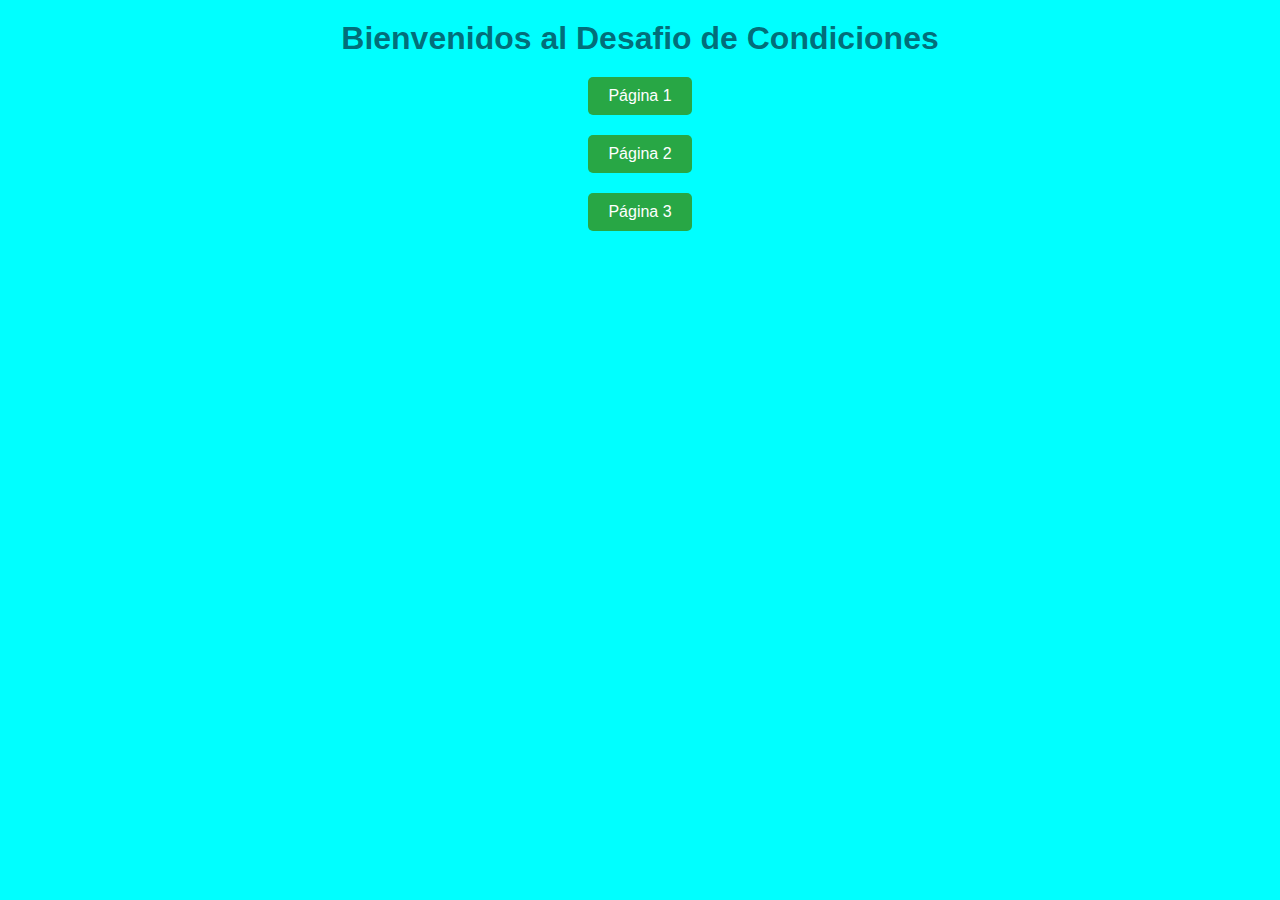
<file: index.html>
<!DOCTYPE html>
<html lang="en">
<head>
    <meta charset="UTF-8">
    <meta name="viewport" content="width=device-width, initial-scale=1.0">
    <link rel="stylesheet" href="./assets/css/styles.css">
    <title>Home</title>
</head>
<body>

    <h1>Bienvenidos al Desafio de Condiciones</h1>
    
    <div class="form">
        <form action="./page1.html">
            <button type="submit">Página 1</button>
        </form>
        <form action="./page2.html">
            <button type="submit">Página 2</button>
        </form>
        <form action="./page3.html">
            <button type="submit">Página 3</button>
        </form>

        
    </div>
</body>
</html>
</file>
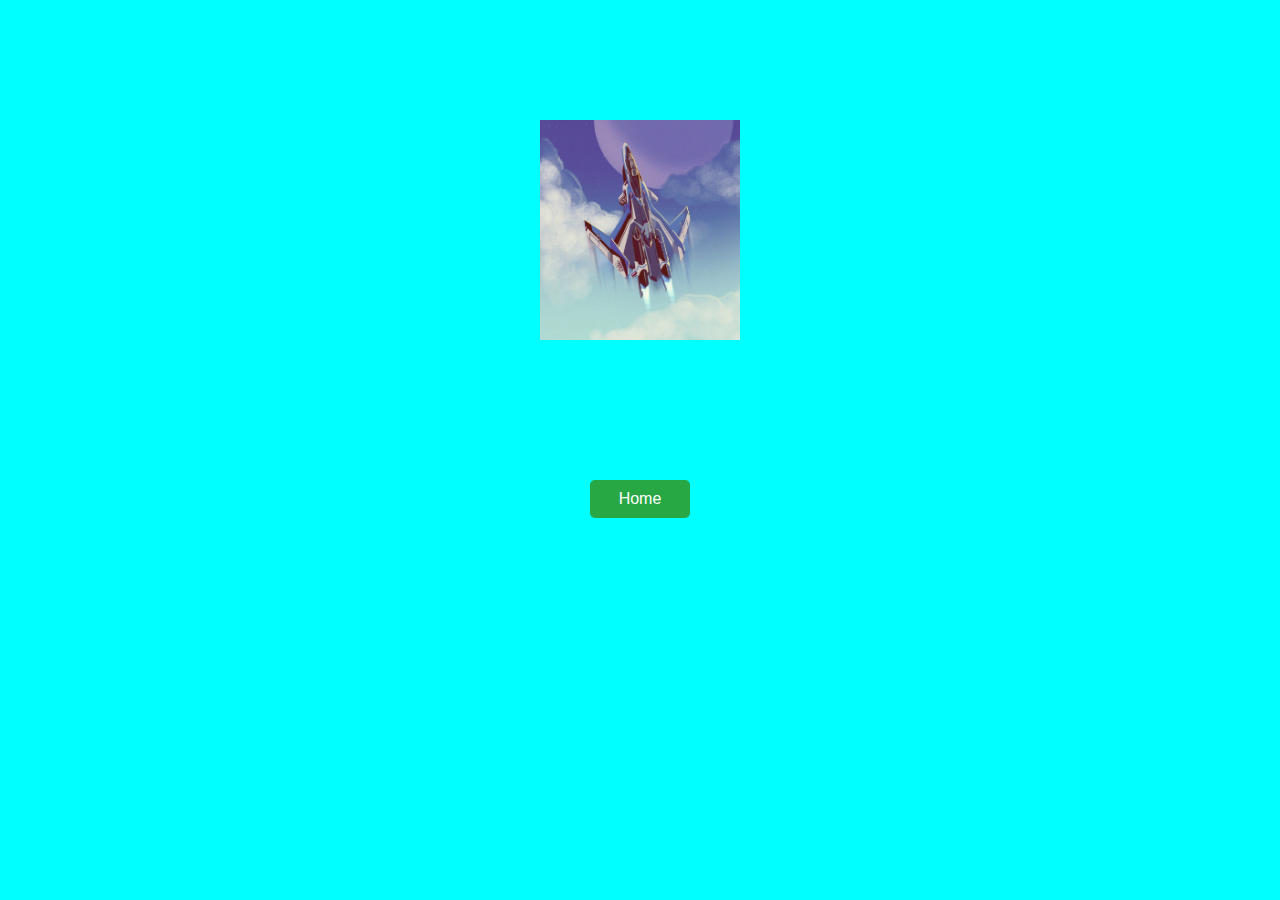
<file: page1.html>
<!DOCTYPE html>
<html lang="en">
<head>
    <meta charset="UTF-8">
    <meta name="viewport" content="width=device-width, initial-scale=1.0">
    <title>Pagina 1</title>
    <link rel="stylesheet" href="./assets/css/styles.css">
    
</head>
<body class="pagina1">
    <div class="firstpage">
    <img id="img1" src="./assets/imgs/imagen1.jpg" alt="" class="pag1">
    </div>

    <div class="form">
        <form action="./index.html">
            <button type="submit">Home</button>
    </div>

    <script src="./assets/js/1_funcion.js"></script>

    
</body>
</html>
</file>
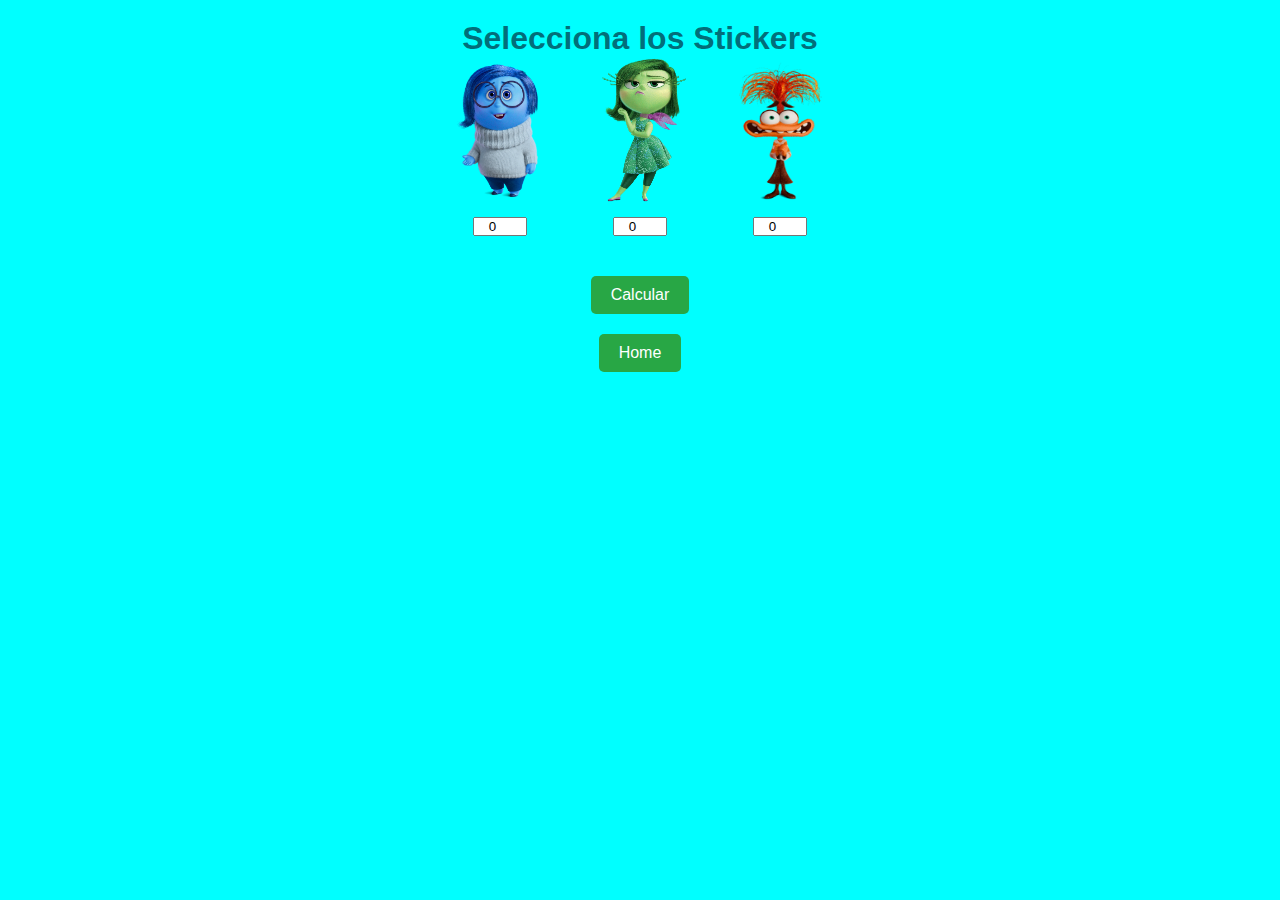
<file: page2.html>
<!DOCTYPE html>
<html lang="es">
<head>
    <meta charset="UTF-8">
    <meta name="viewport" content="width=device-width, initial-scale=1.0">
    <title>Página 2</title>
    <link rel="stylesheet" href="./assets/css/styles.css">
 
</head>
<body class="pagina2">
    <h1>Selecciona los Stickers</h1>
    <div class="sticker-container">
        <div class="sticker">
            <img src="./assets/imgs/sticker1.webp" alt="Sticker Tipo 1">
            <input type="number" id="sticker1" min="0" max="10" value="0">
        </div>
        <div class="sticker">
            <img src="./assets/imgs/sticker2.webp" alt="Sticker Tipo 2">
            <input type="number" id="sticker2" min="0" max="10" value="0">
        </div>
        <div class="sticker">
            <img src="./assets/imgs/sticker3.webp" alt="Sticker Tipo 3">
            <input type="number" id="sticker3" min="0" max="10" value="0">
        </div>
    </div>
    <button id="calcular">Calcular</button>
    <p id="resultado"></p>


    <div class="form">
        <form action="./index.html">
            <button type="submit">Home</button>
    </div>
    
    
    <script src="./assets/js/2_arrow.js"></script>
</body>
</html>
</file>
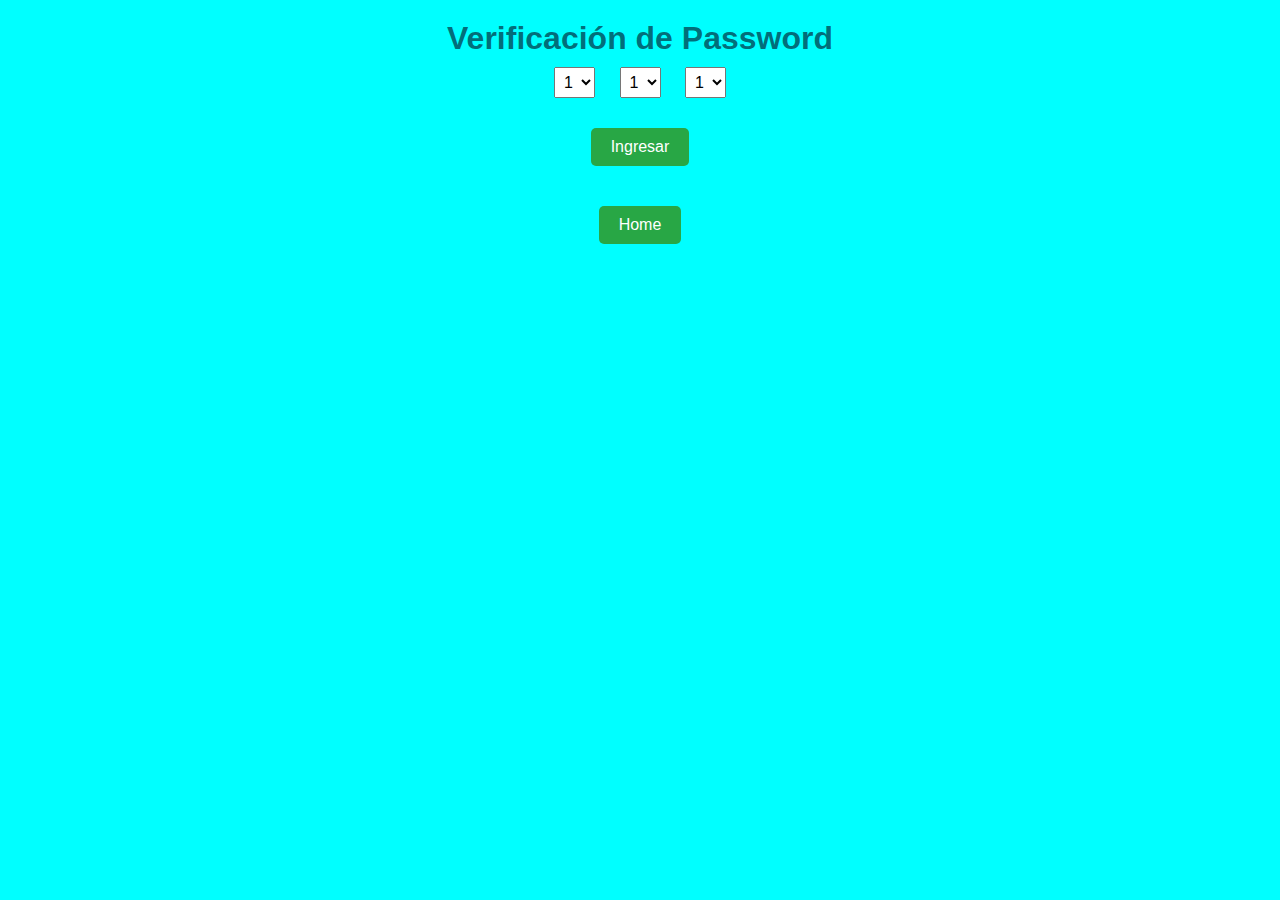
<file: page3.html>
<!DOCTYPE html>
<html lang="es">
<head>
    <meta charset="UTF-8">
    <meta name="viewport" content="width=device-width, initial-scale=1.0">
    <title>Página 3</title>
    <link rel="stylesheet" href="./assets/css/styles.css">
    
</head>
<body class="pag3">
    <div class="container-pag3">
        <h1>Verificación de Password</h1>
        <select id="digit1">
            <option value="1">1</option>
            <option value="2">2</option>
            <option value="3">3</option>
            <option value="4">4</option>
            <option value="5">5</option>
            <option value="6">6</option>
            <option value="7">7</option>
            <option value="8">8</option>
            <option value="9">9</option>
        </select>
        <select id="digit2">
            <option value="1">1</option>
            <option value="2">2</option>
            <option value="3">3</option>
            <option value="4">4</option>
            <option value="5">5</option>
            <option value="6">6</option>
            <option value="7">7</option>
            <option value="8">8</option>
            <option value="9">9</option>
        </select>
        <select id="digit3">
            <option value="1">1</option>
            <option value="2">2</option>
            <option value="3">3</option>
            <option value="4">4</option>
            <option value="5">5</option>
            <option value="6">6</option>
            <option value="7">7</option>
            <option value="8">8</option>
            <option value="9">9</option>
        </select>
        <br>
        <button id="ingresar">Ingresar</button>
        <p id="resultado3"></p>
    </div>

    <div class="form">
        <form action="./index.html">
            <button type="submit">Home</button>
    </div>
    
    <script src="./assets/js/script.js"></script>
</body>
</html>
</file>
<file: assets/css/styles.css>
* {
  margin: 0;
  padding: 0;
}

body {
  background-color: aqua;
  color: #04172ba4;
 
}
body.pagina1 h1 {
  text-align: center;
}
body.pagina1 div.form {
  display: flex;
  justify-content: space-around;
  align-items: center;
}
body.pagina1 div.form button {
  width: 100px;
  margin-top: 30px;
}
body.pagina1 div {
  display: flex;
  justify-content: center;
  align-items: center;
  margin-top: 100px;
}
body.pagina1 div img.pag1 {
  display: flex;
  width: 200px;
  height: auto;
  cursor: pointer;
}

.pagina2 {
  font-family: Arial, sans-serif;
  text-align: center;
  margin: 0;
  padding: 20px;
}
.pagina2 div .sticker-container {
  height: 190px;
}
.pagina2 div .sticker-container .sticker {
  height: 180px;
}/*# sourceMappingURL=styles.css.map */

body {
  font-family: Arial, sans-serif;
  text-align: center;
  margin: 0;
  padding: 20px;
}
.sticker-container {
  display: flex;
  justify-content: center;
  margin-bottom: 20px;
  align-items: center;

}
.sticker {
  margin: 0 20px;
}
img {
  width: 100px;
  height: 150px;
  display: block;
  margin: 0 auto 10px;
}

input[type="number"] {
  width: 50px;
  text-align: center;
  align-items: center;
}
button {
  margin-top: 20px;
  padding: 10px 20px;
  background-color: #007BFF;
  color: white;
  border: none;
  cursor: pointer;
}
button:hover {
  background-color: #0056b3;
}
#resultado3 {
  margin-top: 20px;
  font-size: 1.2em;
  color: #333;
}
.container {
  display: inline-block;
  padding: 20px;
  background-color: white;
  border: 1px solid #ccc;
  border-radius: 10px;
  box-shadow: 0 0 10px rgba(0, 0, 0, 0.1);
}
select {
  margin: 10px;
  padding: 5px;
  font-size: 16px;
}
button {
  padding: 10px 20px;
  font-size: 16px;
  background-color: #28a745;
  color: white;
  border: none;
  border-radius: 5px;
  cursor: pointer;
}
button:hover {
  background-color: #218838;
}
#resultado3 {
  margin-top: 20px;
  font-size: 18px;
}
</file>
